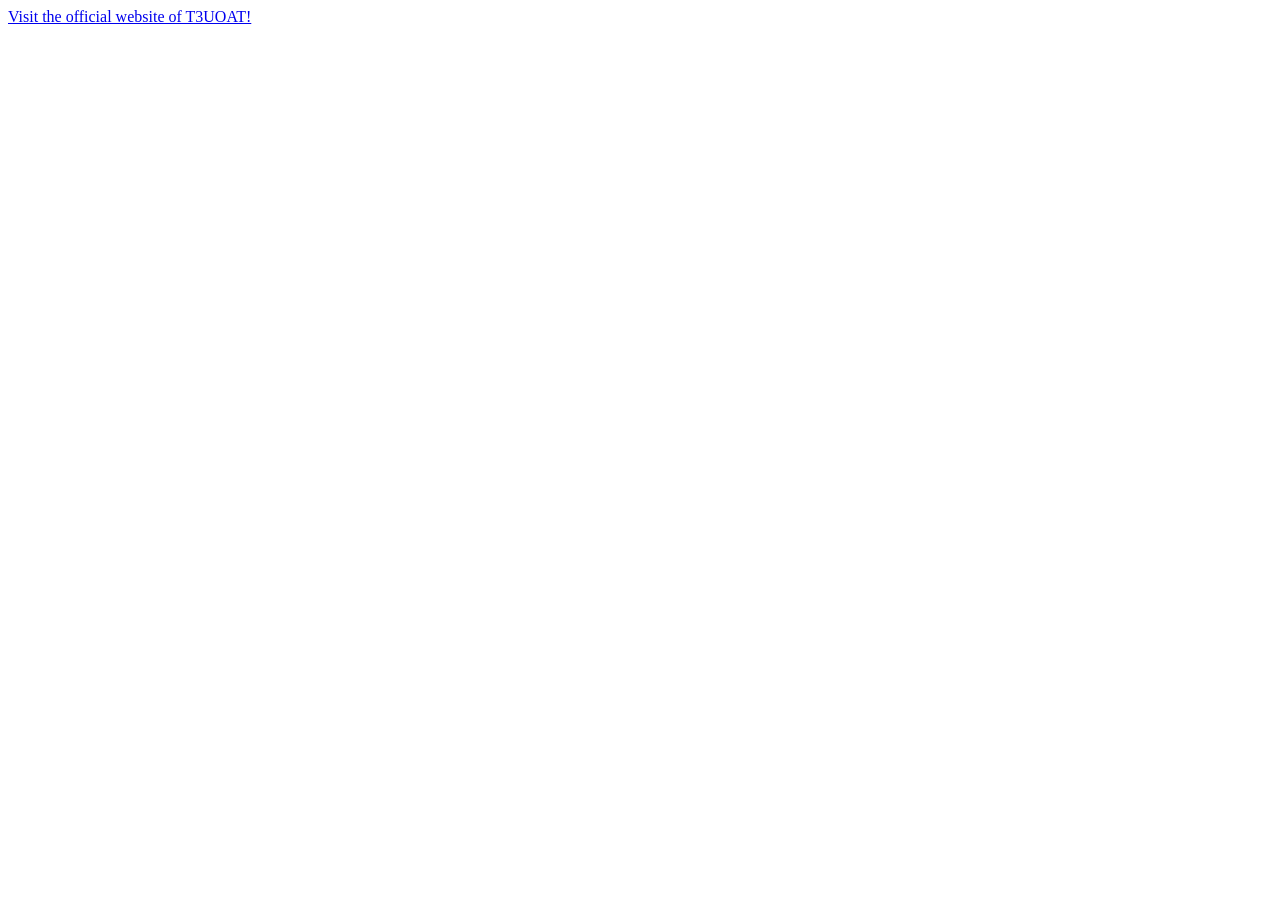
<file: index.html>
<!DOCTYPE html>
<html lang="en">
    <head>
        <title>
            Visit TUOAT
        </title>
    </head>
    <body>
        <a href="./tuoat">Visit the official website of T3UOAT!</a>
    </body>
</html>
</file>
